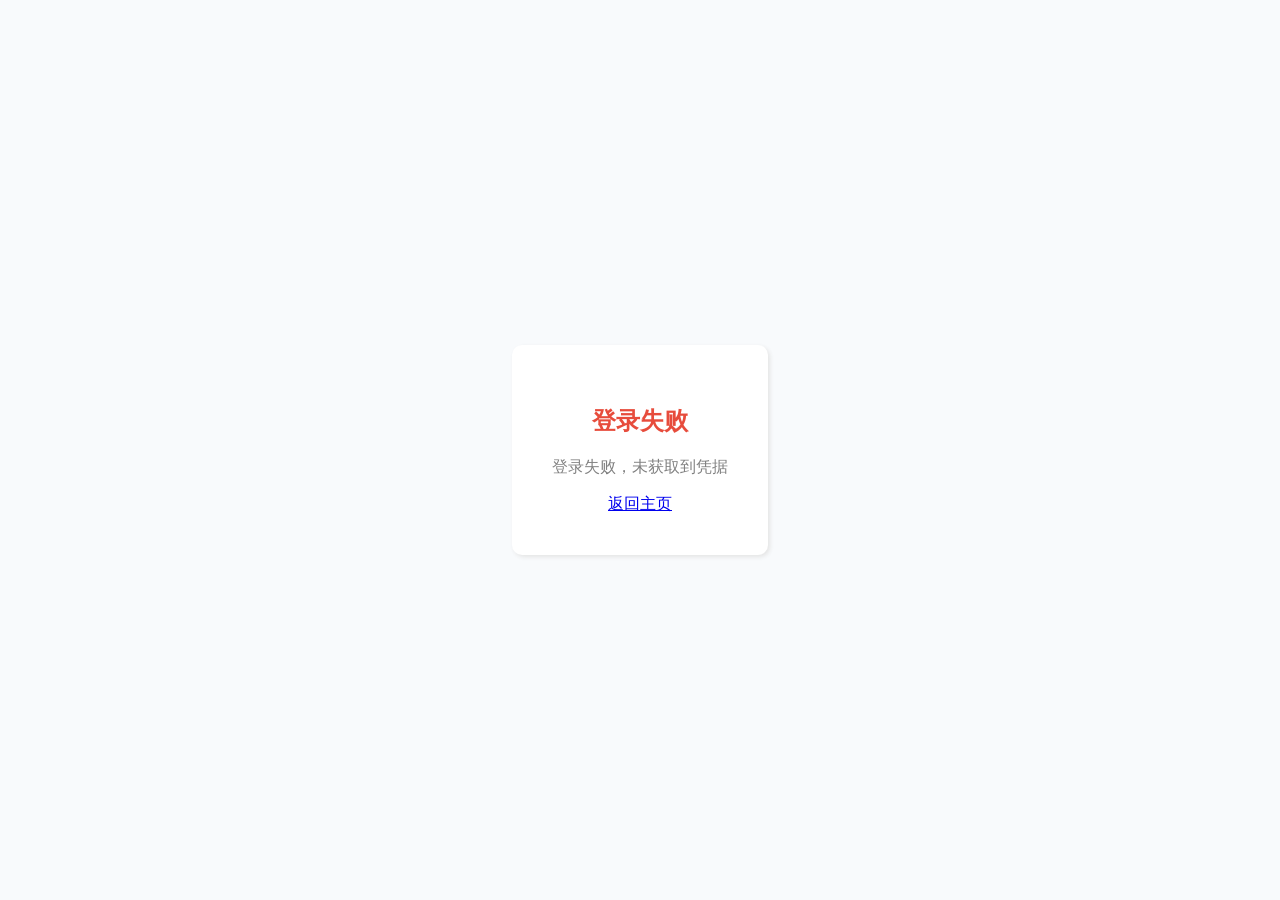
<file: auth-callback.html>
<!DOCTYPE html>
<html>
<head>
  <meta charset="utf-8">
  <title>登录回调 - 洛谷保存站 - 追忆版</title>
  <style>
    body { font-family: -apple-system, BlinkMacSystemFont, "Segoe UI", Roboto, sans-serif; display: flex; justify-content: center; align-items: center; height: 100vh; margin: 0; background: #f8fafc; }
    .card { background: white; border-radius: 10px; padding: 40px; box-shadow: 2px 2px 4px #e4e4e4; text-align: center; max-width: 400px; }
    .loader { border: 3px solid #f3f3f3; border-top: 3px solid #667eea; border-radius: 50%; width: 40px; height: 40px; animation: spin 0.8s linear infinite; margin: 20px auto; }
    @keyframes spin { 0% { transform: rotate(0deg); } 100% { transform: rotate(360deg); } }
    h2 { color: #2c3e50; }
    p { color: gray; }
  </style>
</head>
<body>
  <div class="card">
    <div class="loader"></div>
    <h2>正在登录...</h2>
    <p>请稍候，正在处理登录凭据</p>
  </div>
  <script>
    (function () {
      const basePath = location.pathname.startsWith('/luogu-saver-recall') ? '/luogu-saver-recall' : '';
      const params = new URLSearchParams(location.search);
      const token = params.get('token');
      const rawRedirect = params.get('redirect') || '/';
      const redirect = rawRedirect.startsWith('/') ? basePath + rawRedirect : rawRedirect;
      if (token) {
        localStorage.setItem('auth_token', token);
        window.location.href = redirect;
      } else {
        const error = params.get('error') || '登录失败，未获取到凭据';
        document.body.innerHTML = '<div class="card"><h2 style="color:#e74c3c;">登录失败</h2><p>' + error + '</p><a href="' + basePath + '/" class="btn">返回主页</a></div>';
      }
    })();
  </script>
</body>
</html>
</file>
